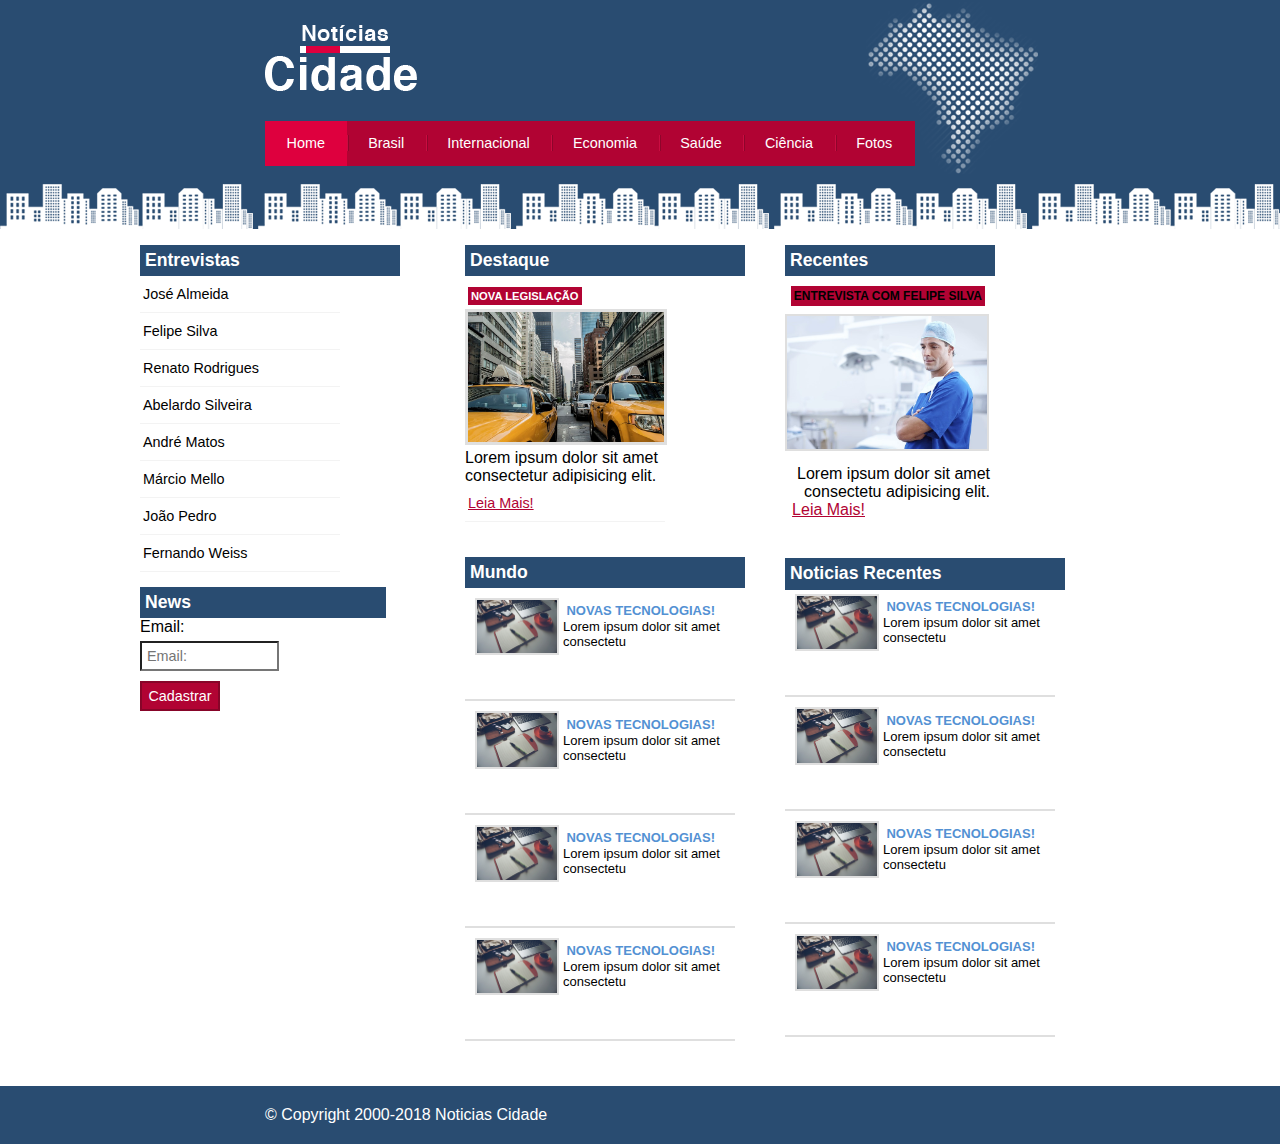
<file: index.html>
<!DOCTYPE html>
    <html lang="pt-br">
        <head>
            <meta charset="UTF-8">
            <meta name="viewport" content="width=device-width, initial-scale=1.0">
            <title>Notícias Cidade</title>

            <link rel="stylesheet" href="estilo.css">

        </head>
        <body class="tres-colunas" class="home">

            <div id="container">

                <div id="topo">
                    <h1 class="logo">Notícias Cidade</h1>

                    <ul id="navegacao">
                        <li class="primeiro"> <a id="home" href="index.html">Home</a></li>
                        <li><a id="brasil" href="brasil.html">Brasil</a></li>
                        <li><a id="inter" href="inter.html">Internacional</a></li>
                        <li><a id="eco" href="eco.html">Economia</a></li>
                        <li><a id="saude" href="saude.html">Saúde</a></li>
                        <li><a id="ciencia" href="ciencia.html">Ciência</a>
                        </li>
                        <li><a id="fotos" href="fotos.html">Fotos</a></li>

                    </ul>
                </div>  
                
                <div id="conteudo">

                    <div id="primario">
                        <div id="lateral">

                            <div id="menu-lateral">
                                <h2 id="destaque">Destaque</h2>
                                <div class="caixa-conteudo">
                                    <h3 class="destaque">Nova Legislação</h3>
                                    <img class="imagem-principal" src ="taxi.jpg" alt="taxi">
                                    <p>Lorem ipsum dolor sit amet consectetur adipisicing elit.</p>
                                    <a class="leia" href="">Leia Mais!</a>
                                </div>
                            </div>

                            <div id="menu-lateral">
                                <h2 id="mundo">Mundo</h2>

                                <div class="tech">
                                    
                                    <img src="tecnologia.jpg" alt="tecnologia">
                                    <h3>Novas Tecnologias!</h3>
                                    <p>Lorem ipsum dolor sit amet <br> consectetu</p>
                                    
                                </div>

                                <div class="tech">
                                    <img src="tecnologia.jpg" alt="tecnologia">
                                    <h3>Novas Tecnologias!</h3>
                                    <p>Lorem ipsum dolor sit amet <br> consectetu</p>
                                    
                                </div>

                                <div class="tech">
                                    <img src="tecnologia.jpg" alt="tecnologia">
                                    <h3>Novas Tecnologias!</h3>
                                    <p>Lorem ipsum dolor sit amet <br> consectetu</p>
                                    
                                </div>

                                <div class="tech">
                                    <img src="tecnologia.jpg" alt="tecnologia">
                                    <h3>Novas Tecnologias!</h3>
                                    <p>Lorem ipsum dolor sit amet <br> consectetu</p>
                                    
                                </div>
                            </div>
                        </div>
                    </div>
                    <div id="secundario">
                        <div id="lateral">

                            <div class="caixa-conteudo">
                                <h2 id="recentes">Recentes</h2>
                                <h3 id="felipe">Entrevista com Felipe Silva</h3>
                                <img id="doutor" src="doutor.jpg" alt="doutor">
                                <p id="texto">Lorem ipsum dolor sit amet consectetu adipisicing elit.</p>
                                <a id="link" href="">Leia Mais!</a>
                            </div>
                        </div>

                        <div id="menu-lateral">
                            <h2 id="painel"><p>Noticias Recentes</p></h2>
                            <div id="clear"></div>
                            <div id="painel-inferior">
                                <div class="tech">
                                        
                                    <img src="tecnologia.jpg" alt="tecnologia">
                                    <h3>Novas Tecnologias!</h3>
                                    <p>Lorem ipsum dolor sit amet <br> consectetu</p>
                                    
                                </div>

                                <div class="tech">
                                    <img src="tecnologia.jpg" alt="tecnologia">
                                    <h3>Novas Tecnologias!</h3>
                                    <p>Lorem ipsum dolor sit amet <br> consectetu</p>
                                    
                                </div>

                                <div class="tech">
                                    <img src="tecnologia.jpg" alt="tecnologia">
                                    <h3>Novas Tecnologias!</h3>
                                    <p>Lorem ipsum dolor sit amet <br> consectetu</p>
                                    
                                </div>

                                <div class="tech">
                                    <img src="tecnologia.jpg" alt="tecnologia">
                                    <h3>Novas Tecnologias!</h3>
                                    <p>Lorem ipsum dolor sit amet <br> consectetu</p>
                                    
                                </div>
                            </div>
                        </div>
                    </div>
                    <div id="lateral">

                        <ul id="menu-lateral">
                            <h2 id="entrevista">Entrevistas</h2>

                            <li> <a href="">José Almeida</a> </li>
                            <li> <a href="">Felipe Silva</a> </li>
                            <li> <a href="">Renato Rodrigues</a> </li>
                            <li> <a href="">Abelardo Silveira</a> </li>
                            <li> <a href="">André Matos</a> </li>
                            <li> <a href="">Márcio Mello</a> </li>
                            <li> <a href="">João Pedro</a> </li>
                            <li> <a href="">Fernando Weiss</a> </li>

                        </ul>

                        <div id="menu-lateral">
                        <h2 id="news">News</h2>

                        <form action="">
                            <div>
                            <label for="email">Email:</label>
                            <input type="email" name="email" id="email" placeholder="Email:">
                            <input type="submit" class="submit" value="Cadastrar">
                            </div>
                        </form> 
                        </div>

                    </div>

                </div>

            </div>

            <div id="rodape">
                <div id="conteudo-rodape">
                    &copy; Copyright 2000-2018 Noticias Cidade
                </div>
            </div>
            

        </body>
    </html>
</file>
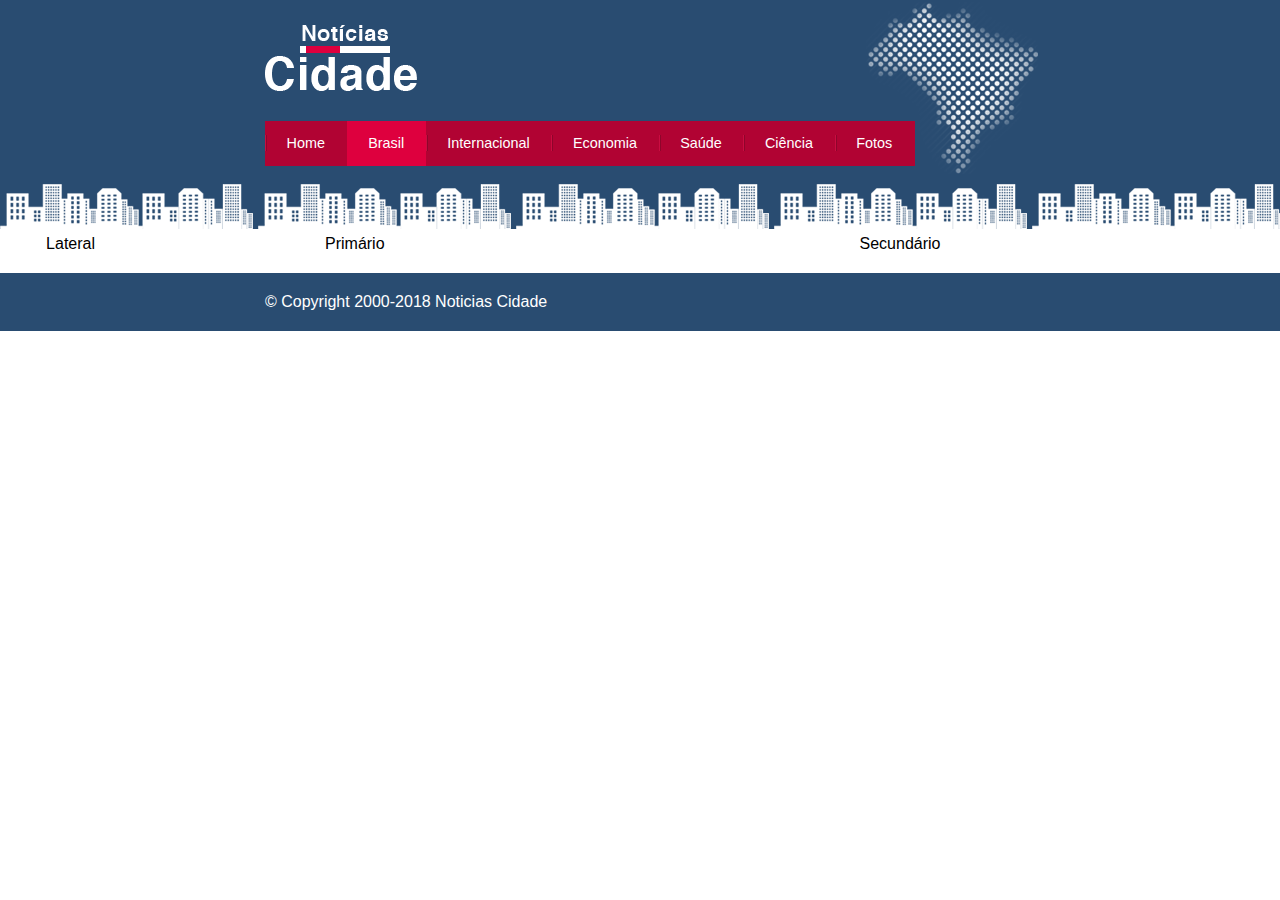
<file: brasil.html>
<!DOCTYPE html>
    <html lang="pt-br">
        <head>
            <meta charset="UTF-8">
            <meta name="viewport" content="width=device-width, initial-scale=1.0">
            <title>Notícias Cidade</title>

            <link rel="stylesheet" href="estilo.css">
        </head>
        <body class="home">

            <div id="container">
                <div id="topo">
                    <h1 class="logo">Notícias Cidade</h1>

                    <ul id="navegacao">
                        <li> <a id="home" href="index.html">Home</a></li>
                        <li class="primeiro"><a id="brasil" href="brasil.html">Brasil</a></li>
                        <li><a id="inter" href="inter.html">Internacional</a></li>
                        <li><a id="eco" href="eco.html">Economia</a></li>
                        <li><a id="saude" href="saude.html">Saúde</a></li>
                        <li><a id="ciencia" href="ciencia.html">Ciência</a>
                        </li>
                        <li><a id="fotos" href="fotos.html">Fotos</a></li>

                    </ul>
                </div>
            </div>


            <div id="conteudo">

                <div id="primario">Primário</div>
                <div id="secundario">Secundário</div>
                <div id="lateral">Lateral</div>

            </div>

        </div>

        <div id="rodape">
            <div id="conteudo-rodape">
                &copy; Copyright 2000-2018 Noticias Cidade
            </div>
        </div>
        

            
        </body>
    </html>
</file>
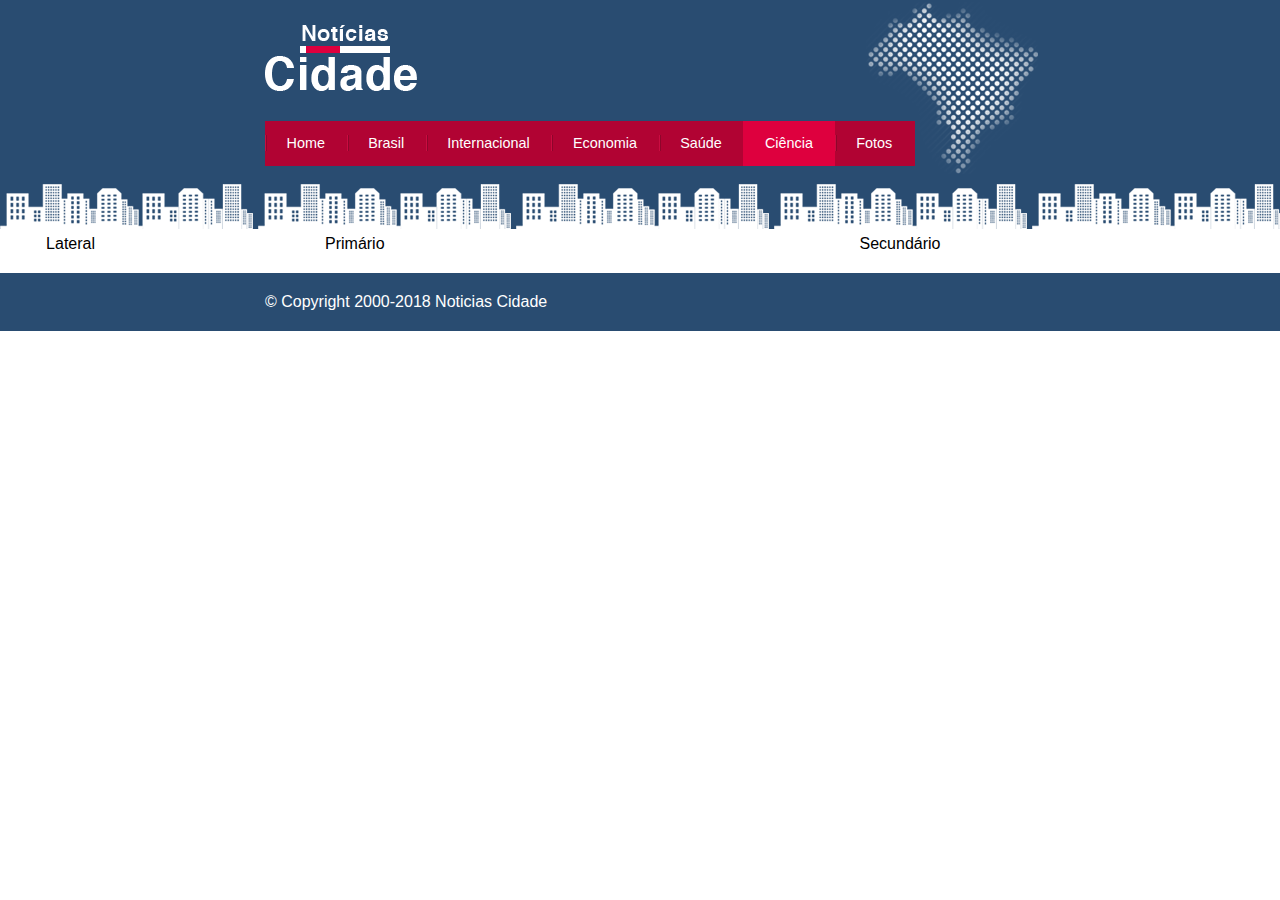
<file: ciencia.html>
<!DOCTYPE html>
    <html lang="pt-br">
        <head>
            <meta charset="UTF-8">
            <meta name="viewport" content="width=device-width, initial-scale=1.0">
            <title>Notícias Cidade</title>

            <link rel="stylesheet" href="estilo.css">
        </head>
        <body class="home">

            <div id="container">
                <div id="topo">
                    <h1 class="logo">Notícias Cidade</h1>

                    <ul id="navegacao">
                        <li> <a id="home" href="index.html">Home</a></li>
                        <li><a id="brasil" href="brasil.html">Brasil</a></li>
                        <li><a id="inter" href="inter.html">Internacional</a></li>
                        <li><a id="eco" href="eco.html">Economia</a></li>
                        <li><a id="saude" href="saude.html">Saúde</a></li>
                        <li class="primeiro"><a id="ciencia" href="ciencia.html">Ciência</a>
                        </li>
                        <li><a id="fotos" href="fotos.html">Fotos</a></li>

                    </ul>
                </div>
            </div>


            <div id="conteudo">

                <div id="primario">Primário</div>
                <div id="secundario">Secundário</div>
                <div id="lateral">Lateral</div>

            </div>

        </div>

        <div id="rodape">
            <div id="conteudo-rodape">
                &copy; Copyright 2000-2018 Noticias Cidade
            </div>
        </div>
        

            
        </body>
    </html>
</file>
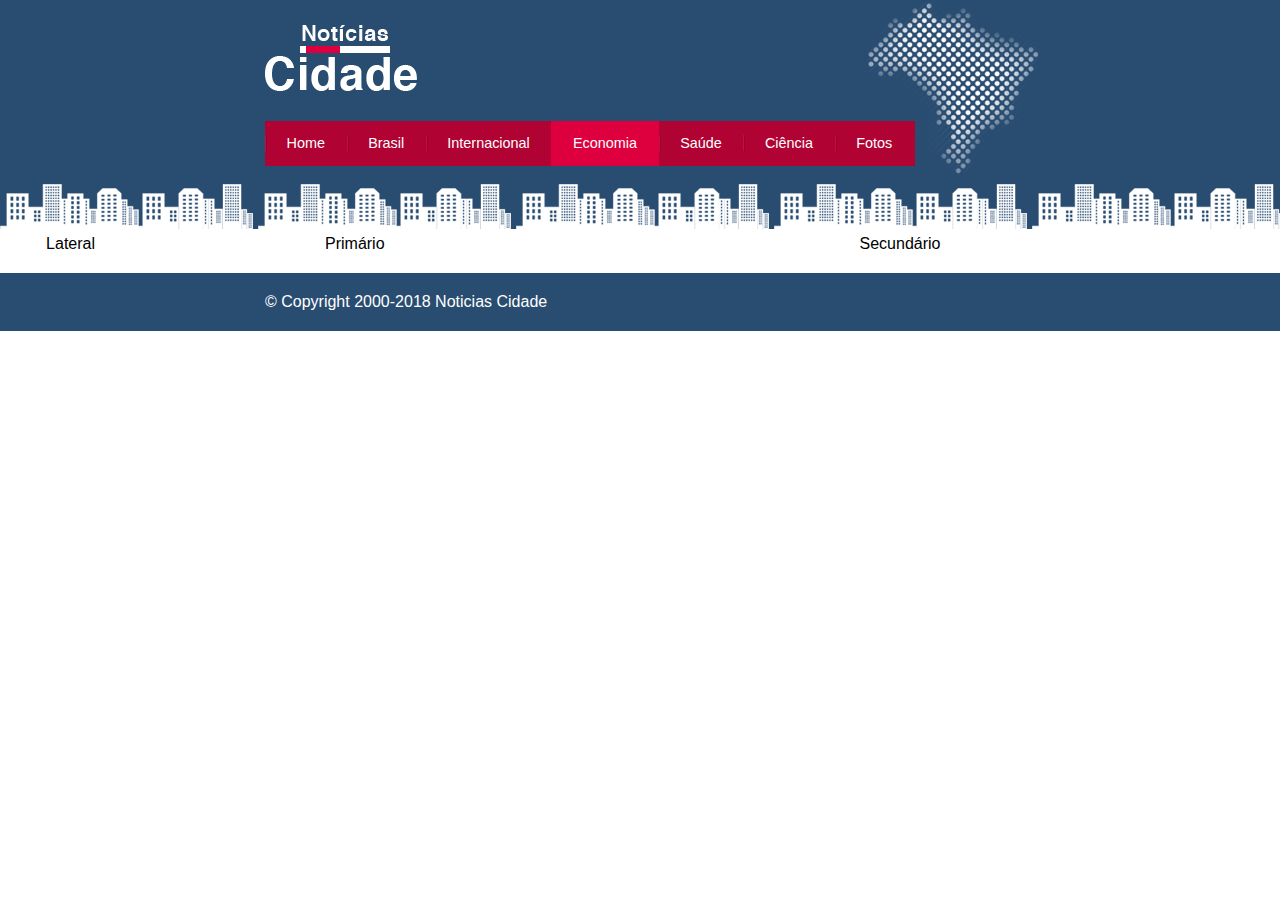
<file: eco.html>
<!DOCTYPE html>
    <html lang="pt-br">
        <head>
            <meta charset="UTF-8">
            <meta name="viewport" content="width=device-width, initial-scale=1.0">
            <title>Notícias Cidade</title>

            <link rel="stylesheet" href="estilo.css">
        </head>
        <body class="home">

            <div id="container">
                <div id="topo">
                    <h1 class="logo">Notícias Cidade</h1>

                    <ul id="navegacao">
                        <li> <a id="home" href="index.html">Home</a></li>
                        <li><a id="brasil" href="brasil.html">Brasil</a></li>
                        <li><a id="inter" href="inter.html">Internacional</a></li>
                        <li class="primeiro"><a id="eco" href="eco.html">Economia</a></li>
                        <li><a id="saude" href="saude.html">Saúde</a></li>
                        <li><a id="ciencia" href="ciencia.html">Ciência</a>
                        </li>
                        <li><a id="fotos" href="fotos.html">Fotos</a></li>

                    </ul>
                </div>
            </div>


            <div id="conteudo">

                <div id="primario">Primário</div>
                <div id="secundario">Secundário</div>
                <div id="lateral">Lateral</div>

            </div>

        </div>

        <div id="rodape">
            <div id="conteudo-rodape">
                &copy; Copyright 2000-2018 Noticias Cidade
            </div>
        </div>
        

            
        </body>
    </html>
</file>
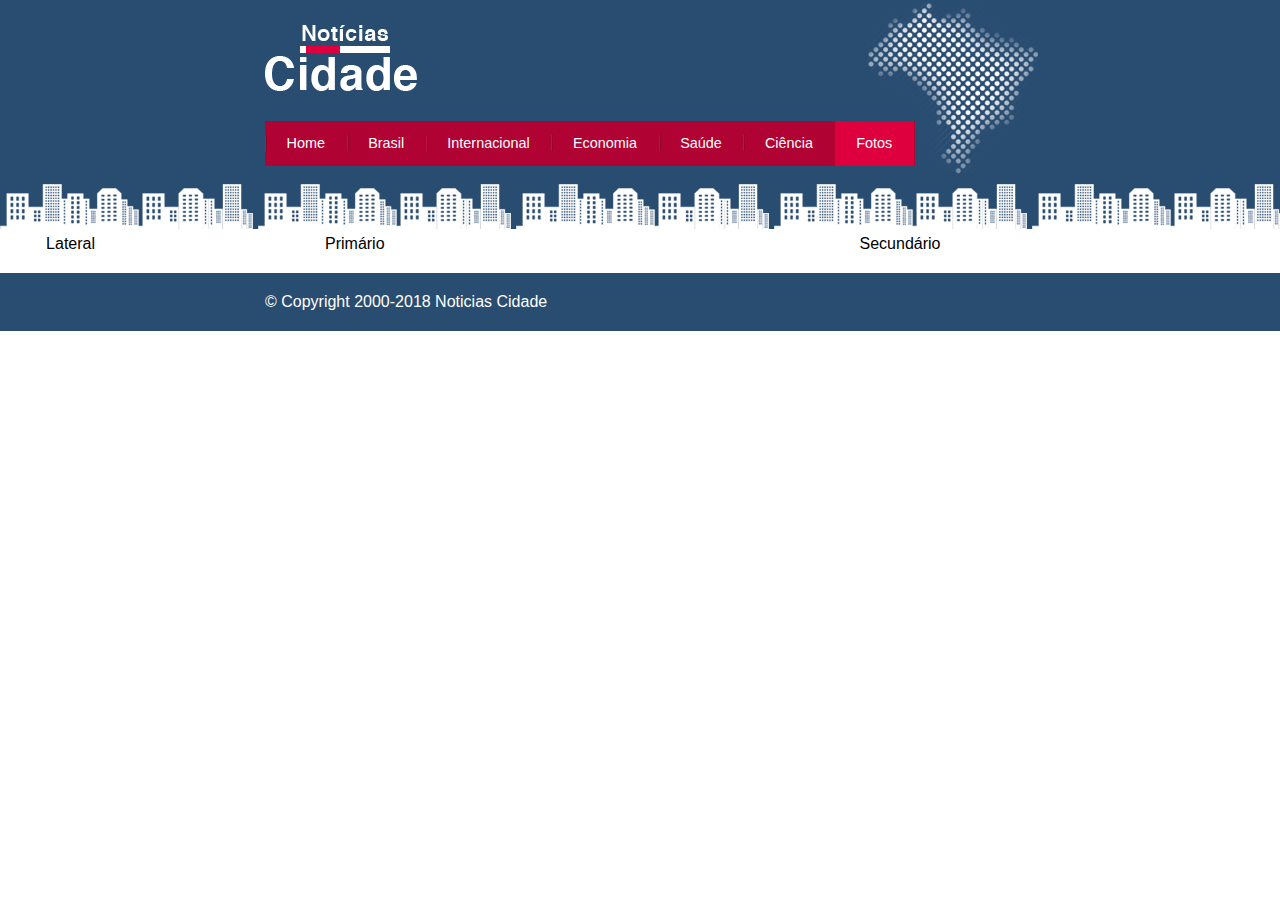
<file: fotos.html>
<!DOCTYPE html>
    <html lang="pt-br">
        <head>
            <meta charset="UTF-8">
            <meta name="viewport" content="width=device-width, initial-scale=1.0">
            <title>Notícias Cidade</title>

            <link rel="stylesheet" href="estilo.css">
        </head>
        <body class="home">

            <div id="container">
                <div id="topo">
                    <h1 class="logo">Notícias Cidade</h1>

                    <ul id="navegacao">
                        <li> <a id="home" href="index.html">Home</a></li>
                        <li><a id="brasil" href="brasil.html">Brasil</a></li>
                        <li><a id="inter" href="inter.html">Internacional</a></li>
                        <li><a id="eco" href="eco.html">Economia</a></li>
                        <li><a id="saude" href="saude.html">Saúde</a></li>
                        <li><a id="ciencia" href="ciencia.html">Ciência</a>
                        </li>
                        <li class="primeiro"><a id="fotos" href="fotos.html">Fotos</a></li>

                    </ul>
                </div>
            </div>


            <div id="conteudo">

                <div id="primario">Primário</div>
                <div id="secundario">Secundário</div>
                <div id="lateral">Lateral</div>

            </div>

        </div>

        <div id="rodape">
            <div id="conteudo-rodape">
                &copy; Copyright 2000-2018 Noticias Cidade
            </div>
        </div>
        

            
        </body>
    </html>
</file>
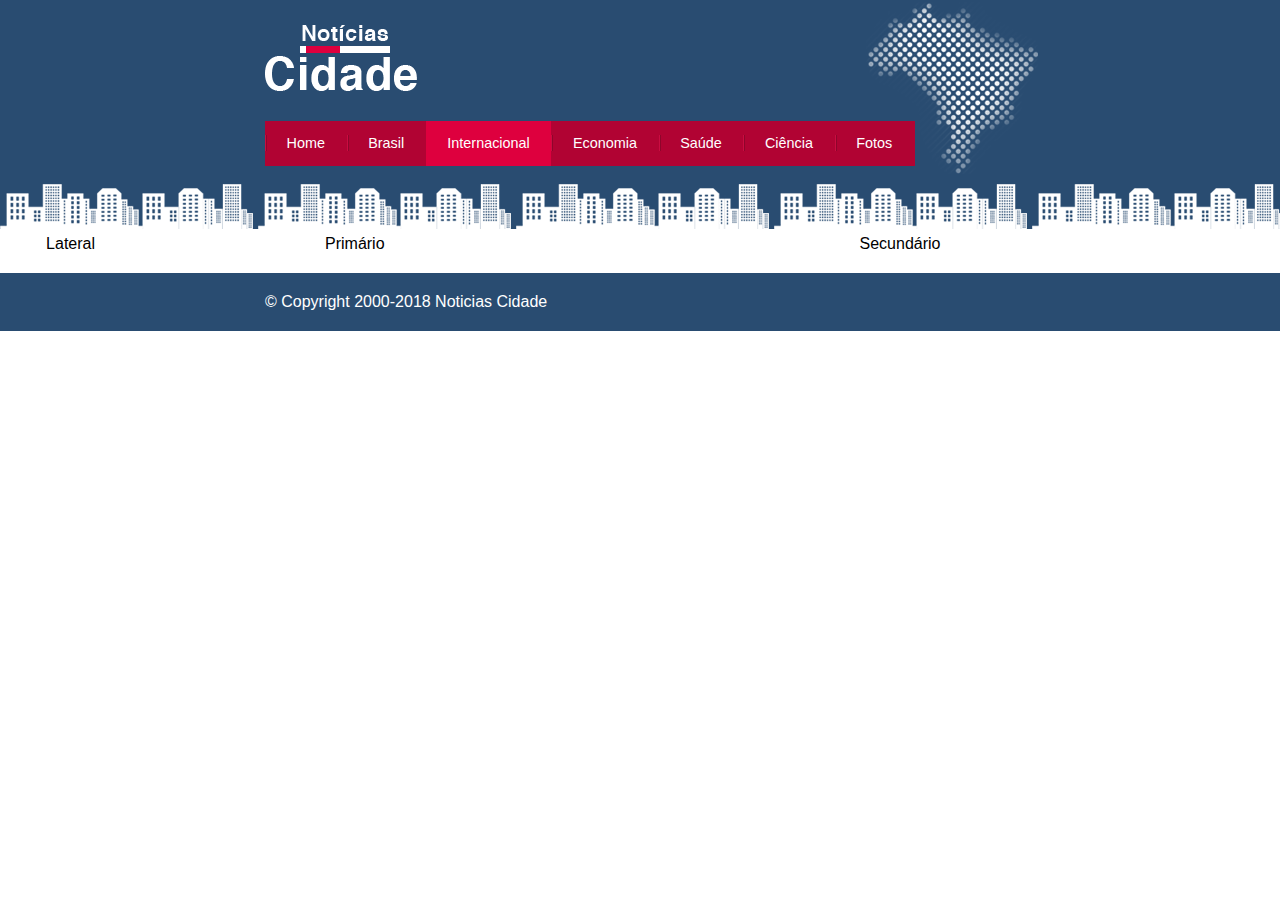
<file: inter.html>
<!DOCTYPE html>
    <html lang="pt-br">
        <head>
            <meta charset="UTF-8">
            <meta name="viewport" content="width=device-width, initial-scale=1.0">
            <title>Notícias Cidade</title>

            <link rel="stylesheet" href="estilo.css">
        </head>
        <body class="home">

            <div id="container">
                <div id="topo">
                    <h1 class="logo">Notícias Cidade</h1>

                    <ul id="navegacao">
                        <li> <a id="home" href="index.html">Home</a></li>
                        <li><a id="brasil" href="brasil.html">Brasil</a></li>
                        <li class="primeiro"><a id="inter" href="inter.html">Internacional</a></li>
                        <li><a id="eco" href="eco.html">Economia</a></li>
                        <li><a id="saude" href="saude.html">Saúde</a></li>
                        <li><a id="ciencia" href="ciencia.html">Ciência</a>
                        </li>
                        <li><a id="fotos" href="fotos.html">Fotos</a></li>

                    </ul>
                </div>
            </div>


            <div id="conteudo">

                <div id="primario">Primário</div>
                <div id="secundario">Secundário</div>
                <div id="lateral">Lateral</div>

            </div>

        </div>

        <div id="rodape">
            <div id="conteudo-rodape">
                &copy; Copyright 2000-2018 Noticias Cidade
            </div>
        </div>
        

            
        </body>
    </html>
</file>
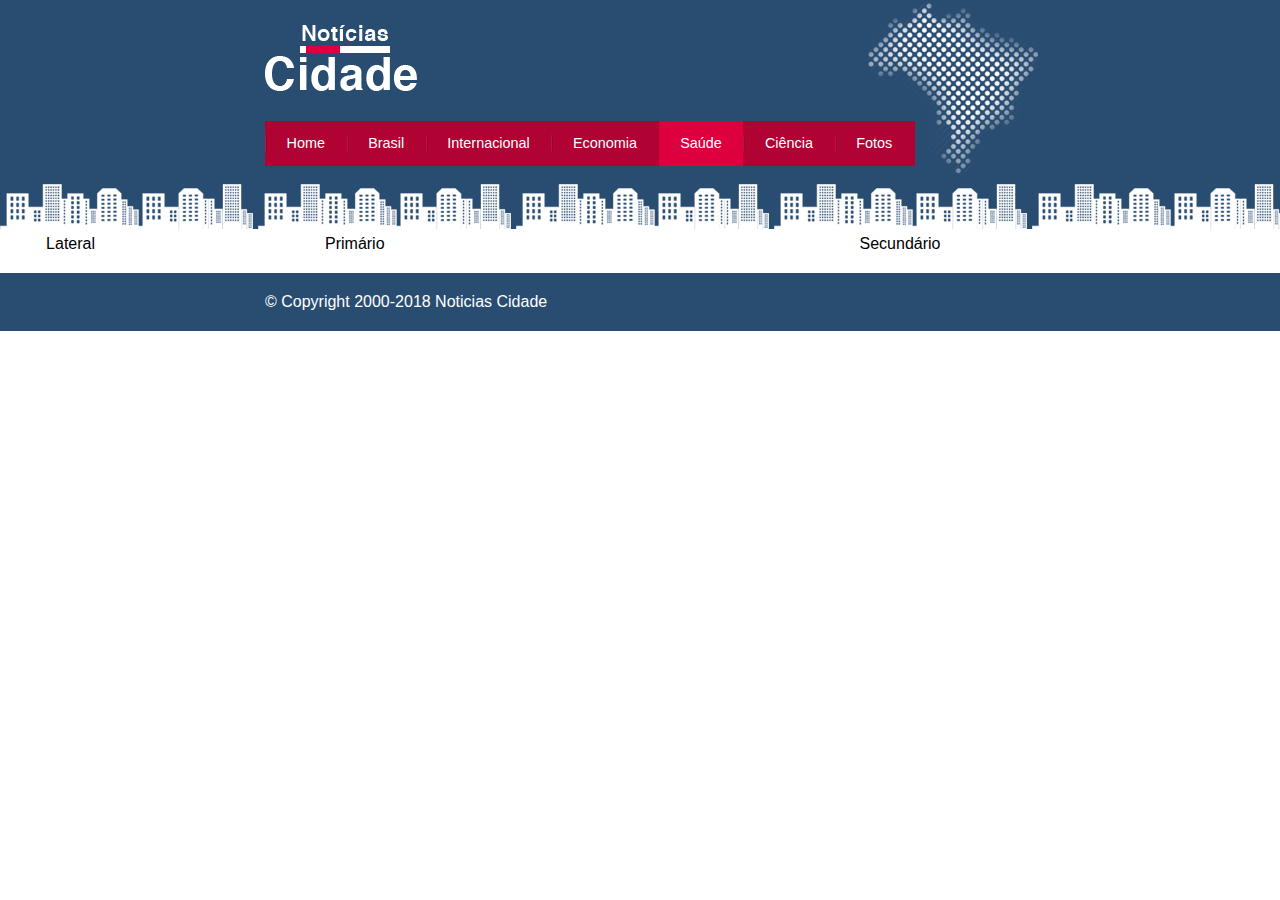
<file: saude.html>
<!DOCTYPE html>
    <html lang="pt-br">
        <head>
            <meta charset="UTF-8">
            <meta name="viewport" content="width=device-width, initial-scale=1.0">
            <title>Notícias Cidade</title>

            <link rel="stylesheet" href="estilo.css">
        </head>
        <body class="home">

            <div id="container">
                <div id="topo">
                    <h1 class="logo">Notícias Cidade</h1>

                    <ul id="navegacao">
                        <li> <a id="home" href="index.html">Home</a></li>
                        <li><a id="brasil" href="brasil.html">Brasil</a></li>
                        <li><a id="inter" href="inter.html">Internacional</a></li>
                        <li><a id="eco" href="eco.html">Economia</a></li>
                        <li class="primeiro"><a id="saude" href="saude.html">Saúde</a></li>
                        <li><a id="ciencia" href="ciencia.html">Ciência</a>
                        </li>
                        <li><a id="fotos" href="fotos.html">Fotos</a></li>

                    </ul>
                </div>
            </div>


            <div id="conteudo">

                <div id="primario">Primário</div>
                <div id="secundario">Secundário</div>
                <div id="lateral">Lateral</div>

            </div>

        </div>

        <div id="rodape">
            <div id="conteudo-rodape">
                &copy; Copyright 2000-2018 Noticias Cidade
            </div>
        </div>
        

            
        </body>
    </html>
</file>
<file: estilo.css>
*{
    margin: 0;
    padding: 0;
}

body{
    font-family: 'Trebuchet MS', Arial, Helvetica, sans-serif;
    background: #fff url(fundo.png) repeat-x;
}

#container{
    width: 800px;
    margin: 0 auto;
}

#topo{
    height: 150px;
    padding: 25px;
    background: url(detalhe-topo.png) no-repeat right top;
}

.logo{
    width: 152px;
    height: 66px;
    background: url(logo.png) no-repeat center;
    text-indent: -3000px;
}

ul{
    margin: 0;
    width: 650px;
    padding: 0;
    list-style-type: none;
}


#topo ul {
    margin-top: 30px;
    background: #b10333;
    float: left;
}

#topo ul li{
    float: left;
}

#topo ul a{
    font-size: 0.9em;
    display: block;
    padding: 0.5em 1.5em;
    line-height: 2.1em;
    text-decoration: none;
    color: #fff;
    background: url(divisor.png) no-repeat left center;
}

#topo ul .primeiro a{
    color: #fff;
    background: #de003e;
    cursor: text;
}

#topo ul a:hover{
    color: #69001d;
}

#conteudo{
    width: 1000px;
    margin: 35px 0 0 0;
    background: #f5f5f5;
}

#primario{
    width: 600px;
    padding: 0px; 
    float: right;
    margin: 0 75px 20px -700px;
}

img{
    border: 2px solid #dfdfdf;
}

img.imagem-principal{
    width: 98%;
    border: 3px solid #dfdfdf;
    margin-top: 5px;
}

h3{
    text-transform: uppercase;
    display: inline;
    font: 0.8em;
    padding: 3px;
}

h3.destaque{
    background-color: #b10333;
    color: #fff;
    font-size: 0.7em;
    padding: 3px;
    margin: 3px;
    margin-bottom: 10px;
}

#mundo{
    width: 270px;
    margin-top: 20px;
}

.tech{
    width: 270px;
    height: auto;
    border-bottom: 2px solid #dfdfdf;
    
}

.tech img{
    width: 80px;
    margin: 10px;
    clear: both;
}

.tech h3{
    color: #5391d3;
    font-size: 13px;
    position: relative;
    bottom: 50px;
    right: 10px;
}

.tech p{
    font-size: 13px;
    position: relative;
    bottom: 50px;
    left: 98px;
}

#destaque{
    width: 270px;
    margin-bottom: 10px;
}

#recentes{
    width: 200px;
    position: relative;
    right: 60px;
    margin: 10px;
    text-align: left;
}

#lateral a:hover{
    background: #f9f9f9 url(marcador.png) no-repeat left center;
    padding-left: 20px;
    color: #a1a1a1;
}

#entrevista{
    width: 250px;
}

#doutor{
    position: relative;
    right: 60px;
    margin: 10px;
}

#felipe{
    text-align: left;
    font-size: 12px;
    background-color: #b10333;
    position: relative;
    right: 50px;
}

#texto{
    font-size: 16px;
    position: relative;
    right: 45px;
}

#link {
    color: #b10333;
    position: relative;
    right: 170px;
}

#painel{
    width: 270px;
    height: 22px;
    text-align: left;
    position: relative;
    top: 312.5px;
    right: 160px;
}

#clear{
    clear: both;
}

#painel-inferior{
    position: relative;
    top: 45px;
    right: 160px;
}

#painel p{
    position: relative;
    right: 85px;
}

#news{
    width: 236px;
}

#secundario{
    width: 400px;
    float: right;
    margin: 0 -100px 20px 100px;
    text-align: center;
}

#lateral{
    width: 200px;
    float: left;
    margin: 0 0 20px -105px;
    text-align: right;
}

h2{
    color: #fff;
    background: #294c71;
    font-size: 1.1em;
    padding: 5px;
}

#menu-lateral{
    width: 200px;
    text-align: left;
    padding: 5px;
    margin: 5px 0 0 0;
}

#menu-lateral a.leia{
    color: #b10333;
    text-decoration: underline;
}

#menu-lateral a{

    font-size: 0.9em;
    line-height: 30px;
    display: block;
    text-decoration: none;
    border-bottom: 1px solid #f3f3f3;
    color: #000;
    padding: 3px;
}

#menu-lateral a:hover{
    background: #f9f9f9 url(marcador.png) no-repeat left center;
    padding-left: 20px;
    color: #a1a1a1;
}

label {
    display: block;
    cursor: pointer;
}

input{
    font-size: 0.9em;
    padding: 5px;
    width: 125px;
    margin: 5px 0 5px 0;
    background-color: #fff;
}

input.submit{
    width: 80px;
    color: #fff;
    background-color: #b10333;
    border: 2px solid #870529;
}

img{
    width: 200px;
}

#rodape{
    clear: both;
    padding: 20px;
    color: #fff;
    margin: 0 auto;
    background: #294c71;
}
#rodape #conteudo-rodape{
    color: #fff;
    width: 750px;
    margin: 0 auto;   
}
</file>
